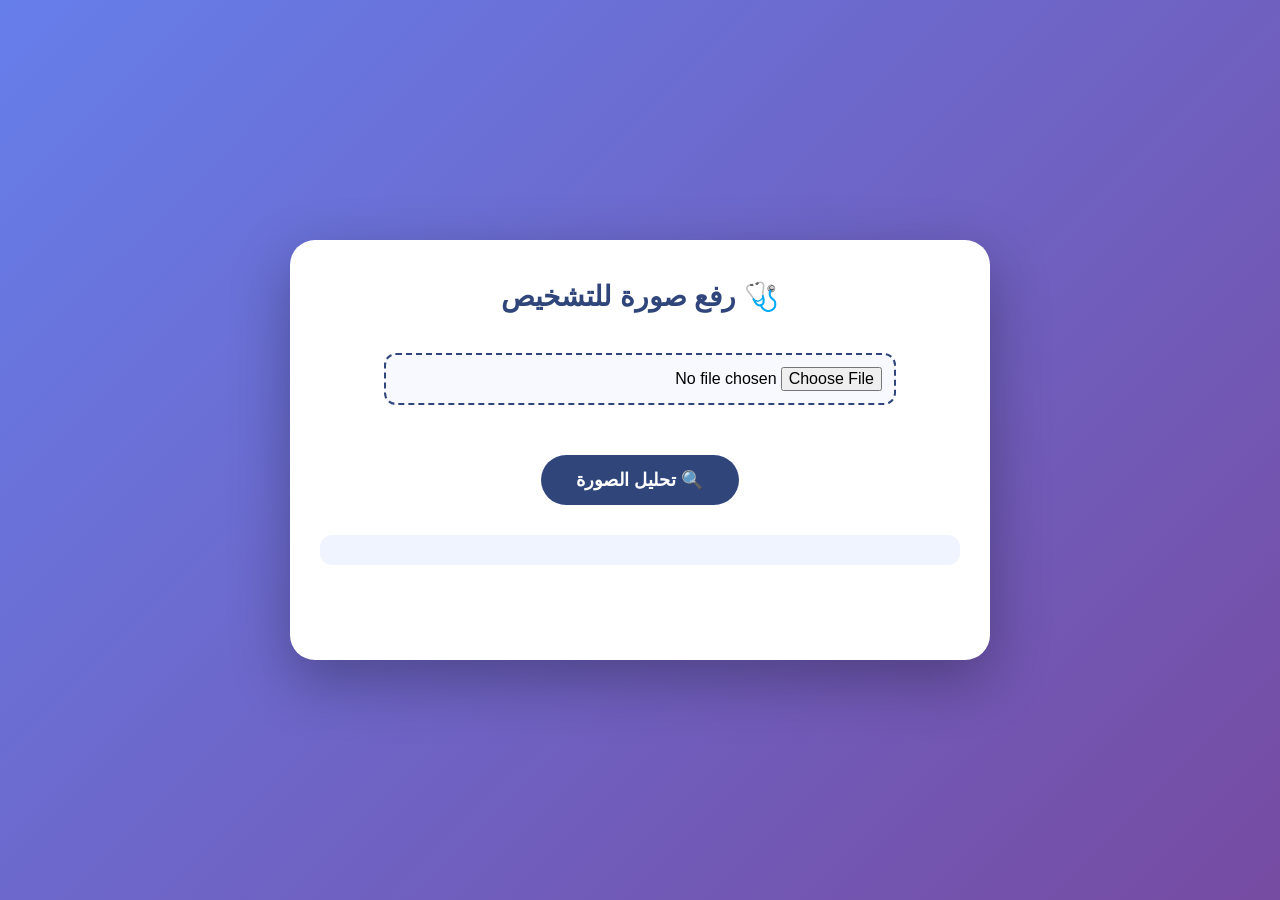
<file: index.html>
<!DOCTYPE html>
<html lang="ar">
<head>
    <meta charset="UTF-8">
    <meta name="viewport" content="width=device-width, initial-scale=1.0">
    <title>تشخيص الوذمة الوعائية - HAE</title>
    <link rel="stylesheet" href="style.css">
</head>
<body>

    <div class="container">
        <h2>🩺 رفع صورة للتشخيص</h2>

        <input type="file" id="imageInput" accept="image/*">
        
        <div id="preview"></div>

        <button onclick="analyzeImage()">🔍 تحليل الصورة</button>

        <div id="result"></div>

        <div id="questionsBox">
            <h3>❓ الأسئلة الإكلينيكية</h3>
            <p id="questionText"></p>
            <div class="question-buttons">
                <button class="btn-yes" onclick="answer(true)">✅ نعم</button>
                <button class="btn-no" onclick="answer(false)">❌ لا</button>
            </div>
        </div>

        <div id="finalDiagnosis"></div>
    </div>

    <script src="script.js"></script>

</body>
</html>
</file>
<file: style.css>
/* ======= إعدادات عامة ======= */
* {
    margin: 0;
    padding: 0;
    box-sizing: border-box;
}

body {
    font-family: 'Cairo', 'Tajawal', Arial, sans-serif;
    background: linear-gradient(135deg, #667eea 0%, #764ba2 100%);
    min-height: 100vh;
    display: flex;
    justify-content: center;
    align-items: center;
    direction: rtl;
    padding: 20px;
}

/* ======= صندوق رئيسي ======= */
.container {
    background: white;
    max-width: 700px;
    width: 100%;
    margin: 20px auto;
    padding: 40px 30px;
    border-radius: 25px;
    box-shadow: 0 20px 60px rgba(0,0,0,0.3);
    text-align: center;
}

/* ======= العنوان ======= */
h2 {
    color: #30467b;
    margin-bottom: 25px;
    font-size: 28px;
}

/* ======= رفع الصورة ======= */
input[type="file"] {
    margin: 15px 0;
    padding: 12px;
    font-size: 16px;
    border: 2px dashed #30467b;
    border-radius: 12px;
    width: 80%;
    cursor: pointer;
    background: #f8f9ff;
}

input[type="file"]:hover {
    background: #f0f2ff;
}

/* ======= معاينة الصورة ======= */
#preview {
    margin: 20px 0;
}

#preview img {
    max-width: 280px;
    max-height: 280px;
    border-radius: 15px;
    box-shadow: 0 5px 20px rgba(0,0,0,0.2);
    border: 3px solid #30467b;
}

/* ======= زر التحليل ======= */
button {
    background: #30467b;
    color: white;
    border: none;
    padding: 14px 35px;
    font-size: 18px;
    font-weight: bold;
    border-radius: 40px;
    cursor: pointer;
    margin: 15px 0;
    transition: all 0.3s ease;
}

button:hover {
    background: #1e2f50;
    transform: scale(1.02);
    box-shadow: 0 5px 15px rgba(0,0,0,0.2);
}

/* ======= نتيجة التحليل ======= */
#result {
    font-size: 18px;
    padding: 15px;
    margin: 15px 0;
    border-radius: 12px;
    background: #f0f4ff;
    color: #1a1a2e;
    text-align: right;
}

/* ======= صندوق الأسئلة ======= */
#questionsBox {
    margin-top: 25px;
    padding: 20px;
    background: #f8f9fa;
    border-radius: 15px;
    border: 1px solid #ddd;
    display: none;
}

#questionsBox h3 {
    color: #30467b;
    margin-bottom: 15px;
}

#questionText {
    font-size: 20px;
    font-weight: bold;
    margin: 20px 0;
    color: #2d3748;
    padding: 10px;
    background: #e9ecef;
    border-radius: 10px;
}

.question-buttons {
    display: flex;
    gap: 15px;
    justify-content: center;
}

.btn-yes {
    background: #28a745;
}

.btn-yes:hover {
    background: #1e7e34;
}

.btn-no {
    background: #dc3545;
}

.btn-no:hover {
    background: #a71d2a;
}

/* ======= التشخيص النهائي ======= */
#finalDiagnosis {
    margin-top: 25px;
    font-size: 22px;
    font-weight: bold;
    padding: 15px;
    border-radius: 12px;
}

.diagnosis-angioedema {
    background: #f8d7da;
    color: #721c24;
    border-right: 5px solid #dc3545;
}

.diagnosis-normal {
    background: #d4edda;
    color: #155724;
    border-right: 5px solid #28a745;
}

.diagnosis-not_angioedema {
    background: #fff3cd;
    color: #856404;
    border-right: 5px solid #ffc107;
}

.diagnosis-other {
    background: #e2e3e5;
    color: #383d41;
    border-right: 5px solid #6c757d;
}
</file>
<file: frontend/style.css>
/* ======= إعدادات عامة ======= */
* {
    margin: 0;
    padding: 0;
    box-sizing: border-box;
}

body {
    font-family: 'Cairo', 'Tajawal', Arial, sans-serif;
    background: linear-gradient(135deg, #667eea 0%, #764ba2 100%);
    min-height: 100vh;
    display: flex;
    justify-content: center;
    align-items: center;
    direction: rtl;
    padding: 20px;
}

/* ======= صندوق رئيسي ======= */
.container {
    background: white;
    max-width: 700px;
    width: 100%;
    margin: 20px auto;
    padding: 40px 30px;
    border-radius: 25px;
    box-shadow: 0 20px 60px rgba(0,0,0,0.3);
    text-align: center;
}

/* ======= العنوان ======= */
h2 {
    color: #30467b;
    margin-bottom: 25px;
    font-size: 28px;
}

/* ======= رفع الصورة ======= */
input[type="file"] {
    margin: 15px 0;
    padding: 12px;
    font-size: 16px;
    border: 2px dashed #30467b;
    border-radius: 12px;
    width: 80%;
    cursor: pointer;
    background: #f8f9ff;
}

input[type="file"]:hover {
    background: #f0f2ff;
}

/* ======= معاينة الصورة ======= */
#preview {
    margin: 20px 0;
}

#preview img {
    max-width: 280px;
    max-height: 280px;
    border-radius: 15px;
    box-shadow: 0 5px 20px rgba(0,0,0,0.2);
    border: 3px solid #30467b;
}

/* ======= زر التحليل ======= */
button {
    background: #30467b;
    color: white;
    border: none;
    padding: 14px 35px;
    font-size: 18px;
    font-weight: bold;
    border-radius: 40px;
    cursor: pointer;
    margin: 15px 0;
    transition: all 0.3s ease;
}

button:hover {
    background: #1e2f50;
    transform: scale(1.02);
    box-shadow: 0 5px 15px rgba(0,0,0,0.2);
}

/* ======= نتيجة التحليل ======= */
#result {
    font-size: 18px;
    padding: 15px;
    margin: 15px 0;
    border-radius: 12px;
    background: #f0f4ff;
    color: #1a1a2e;
    text-align: right;
}

/* ======= صندوق الأسئلة ======= */
#questionsBox {
    margin-top: 25px;
    padding: 20px;
    background: #f8f9fa;
    border-radius: 15px;
    border: 1px solid #ddd;
    display: none;
}

#questionsBox h3 {
    color: #30467b;
    margin-bottom: 15px;
}

#questionText {
    font-size: 20px;
    font-weight: bold;
    margin: 20px 0;
    color: #2d3748;
    padding: 10px;
    background: #e9ecef;
    border-radius: 10px;
}

.question-buttons {
    display: flex;
    gap: 15px;
    justify-content: center;
}

.btn-yes {
    background: #28a745;
}

.btn-yes:hover {
    background: #1e7e34;
}

.btn-no {
    background: #dc3545;
}

.btn-no:hover {
    background: #a71d2a;
}

/* ======= التشخيص النهائي ======= */
#finalDiagnosis {
    margin-top: 25px;
    font-size: 22px;
    font-weight: bold;
    padding: 15px;
    border-radius: 12px;
}

.diagnosis-angioedema {
    background: #f8d7da;
    color: #721c24;
    border-right: 5px solid #dc3545;
}

.diagnosis-normal {
    background: #d4edda;
    color: #155724;
    border-right: 5px solid #28a745;
}

.diagnosis-not_angioedema {
    background: #fff3cd;
    color: #856404;
    border-right: 5px solid #ffc107;
}

.diagnosis-other {
    background: #e2e3e5;
    color: #383d41;
    border-right: 5px solid #6c757d;
}
</file>
